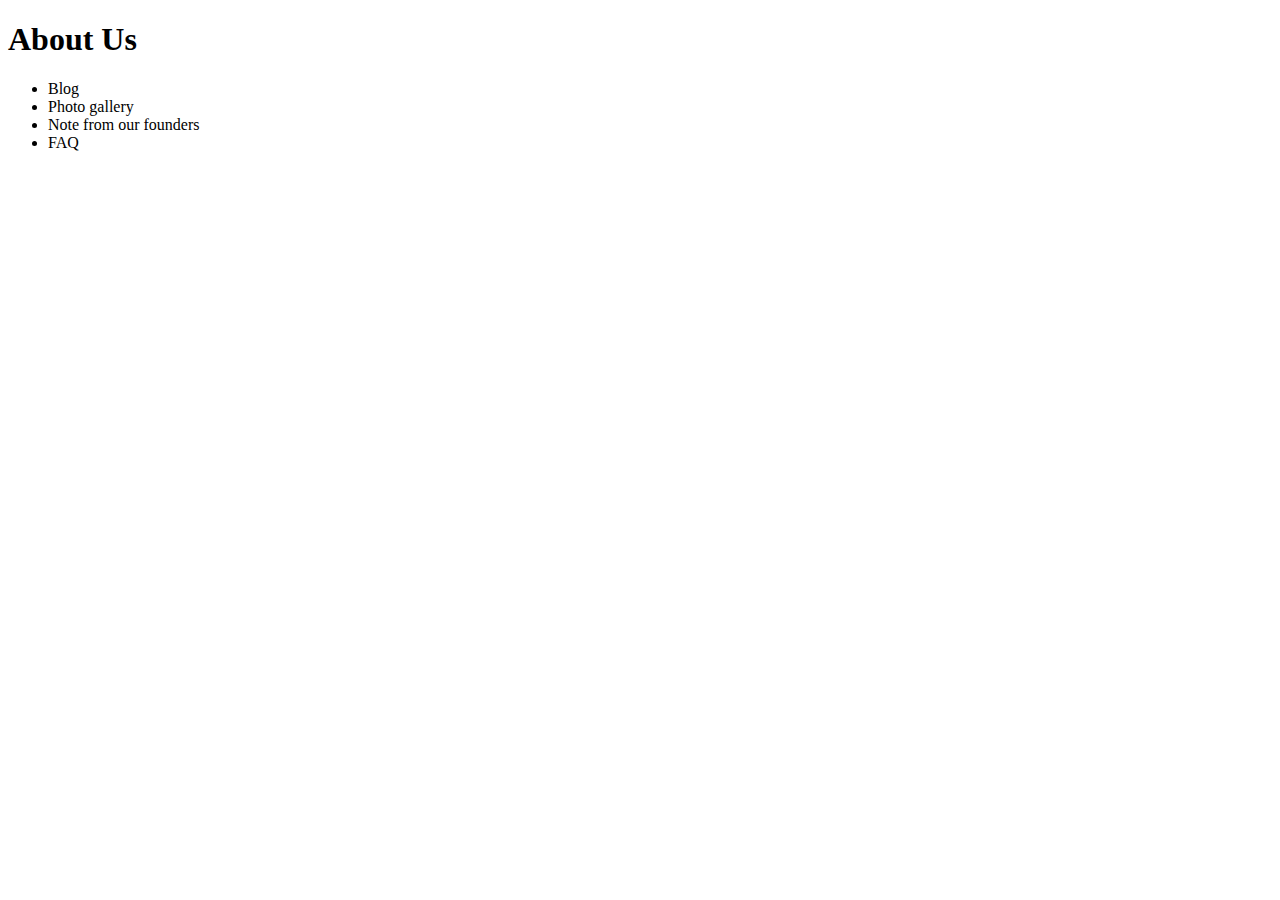
<file: about.html>
<!DOCTYPE html>
<html lang="en">
<head>
    <meta charset="UTF-8">
    <meta name="viewport" content="width=>, initial-scale=1.0">
    <title>Document</title>
</head>
<body>
    <h1>About Us</h1>
    <div>
        <ul>
            <li>Blog</li> 
            <li>Photo gallery</li> 
            <li>Note from our founders</li> 
            <li>FAQ</li> 
        </ul>
    </div>
</body>
</html>
</file>
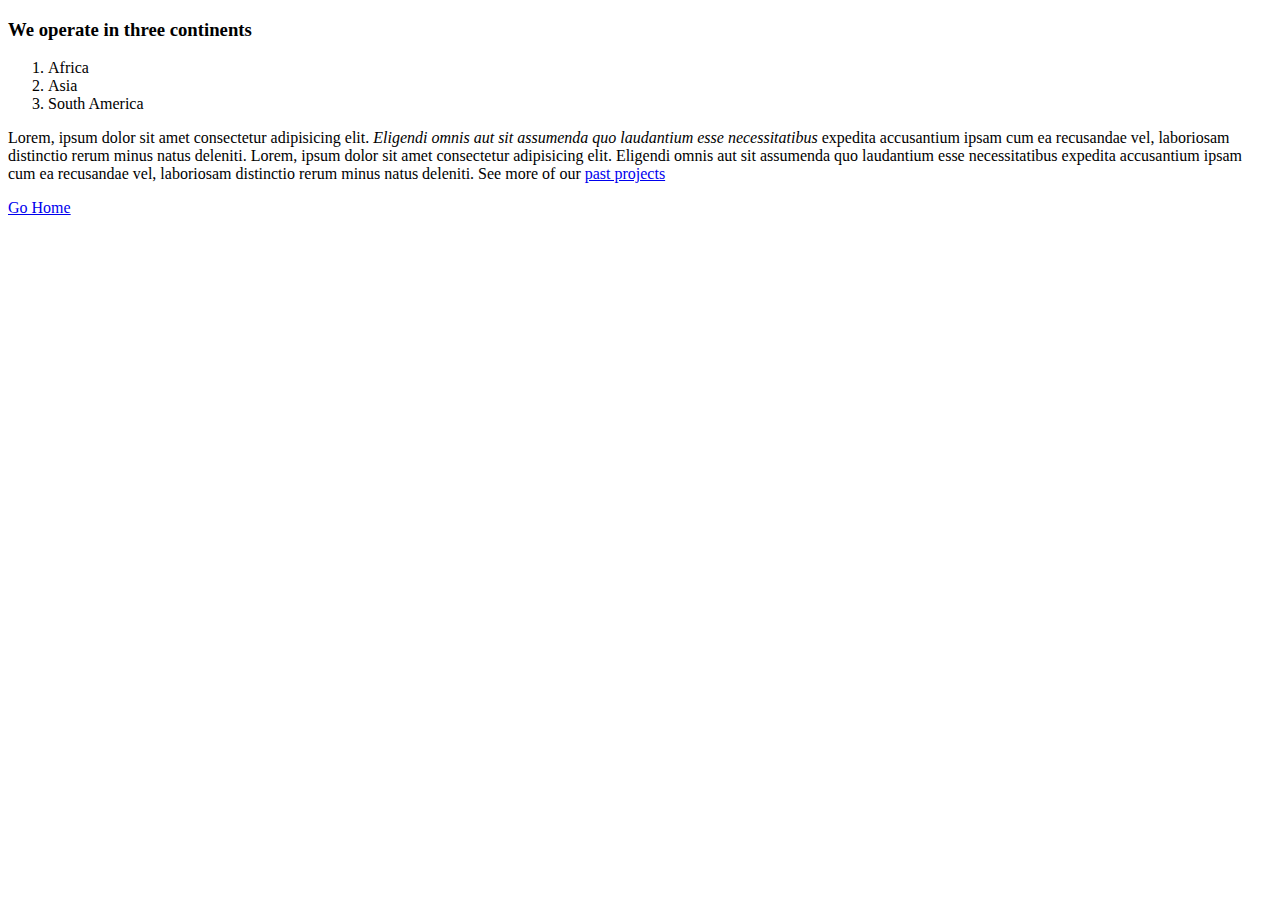
<file: Assignment-1/About STE MOVEMENT.html>
<!DOCTYPE html>
<html lang="en">
<head>
    <meta charset="UTF-8">
    <meta name="viewport" content="width=device-width, initial-scale=1.0">
    <title>Document</title>
</head>
<body>
    <div>
        <h3>We operate in three continents</h3>
        <ol>
            <li>Africa</li>
            <li>Asia</li>
            <li>South America</li>
        </ol>
        <P>

            Lorem, ipsum dolor sit amet consectetur adipisicing elit.
            <i>Eligendi omnis aut sit assumenda quo laudantium esse necessitatibus</i>
            expedita accusantium ipsam cum ea recusandae vel, laboriosam distinctio rerum minus natus deleniti.
            Lorem, ipsum dolor sit amet consectetur adipisicing elit.
            Eligendi omnis aut sit assumenda quo laudantium esse necessitatibus
            expedita accusantium ipsam cum ea recusandae vel, laboriosam distinctio rerum minus natus deleniti.
            See more of our <a href="Our Projects.html">past projects</a>
        </P>
    </div>
    <div>
        <a href="STE MOVEMENT.html">Go Home</a>
    </div>
</body>
</html>
</file>
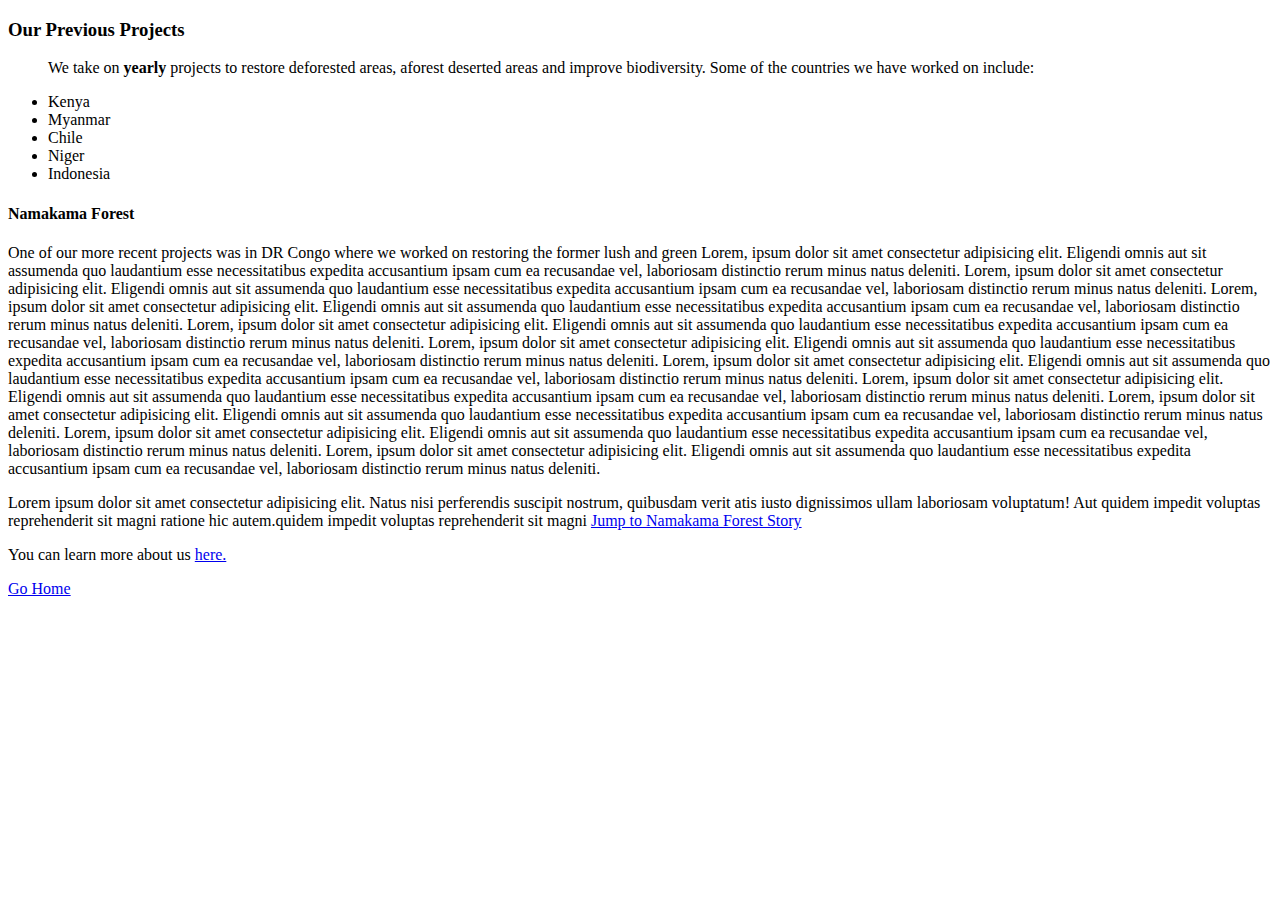
<file: Assignment-1/Our Projects.html>
<!DOCTYPE html>
<html lang="en">
<head>
    <meta charset="UTF-8">
    <meta name="viewport" content="width=device-width, initial-scale=1.0">
    <title>Document</title>
</head>
<body>
    <div>
        <h3>Our Previous Projects</h3>
        <ul>
         <p> 
          We take on <b>yearly</b> projects to restore deforested areas, aforest deserted areas and improve biodiversity. 
          Some of the countries we have worked on include:
         </p>
           <li>Kenya</li>
           <li>Myanmar</li>
           <li>Chile</li>
           <li>Niger</li>
           <li>Indonesia</li>
        </ul>
        <h4 id="section one">Namakama Forest</h4>
        <p>
            One of our more recent projects was in DR Congo where we worked on restoring the former lush and green
            Lorem, ipsum dolor sit amet consectetur adipisicing elit.
            Eligendi omnis aut sit assumenda quo laudantium esse necessitatibus
            expedita accusantium ipsam cum ea recusandae vel, laboriosam distinctio rerum minus natus deleniti.
            Lorem, ipsum dolor sit amet consectetur adipisicing elit.
            Eligendi omnis aut sit assumenda quo laudantium esse necessitatibus
            expedita accusantium ipsam cum ea recusandae vel, laboriosam distinctio rerum minus natus deleniti.
            Lorem, ipsum dolor sit amet consectetur adipisicing elit.
            Eligendi omnis aut sit assumenda quo laudantium esse necessitatibus
            expedita accusantium ipsam cum ea recusandae vel, laboriosam distinctio rerum minus natus deleniti.
            Lorem, ipsum dolor sit amet consectetur adipisicing elit.
            Eligendi omnis aut sit assumenda quo laudantium esse necessitatibus
            expedita accusantium ipsam cum ea recusandae vel, laboriosam distinctio rerum minus natus deleniti.
            Lorem, ipsum dolor sit amet consectetur adipisicing elit.
            Eligendi omnis aut sit assumenda quo laudantium esse necessitatibus
            expedita accusantium ipsam cum ea recusandae vel, laboriosam distinctio rerum minus natus deleniti.
            Lorem, ipsum dolor sit amet consectetur adipisicing elit.
            Eligendi omnis aut sit assumenda quo laudantium esse necessitatibus
            expedita accusantium ipsam cum ea recusandae vel, laboriosam distinctio rerum minus natus deleniti.
            Lorem, ipsum dolor sit amet consectetur adipisicing elit.
            Eligendi omnis aut sit assumenda quo laudantium esse necessitatibus
            expedita accusantium ipsam cum ea recusandae vel, laboriosam distinctio rerum minus natus deleniti.
            Lorem, ipsum dolor sit amet consectetur adipisicing elit.
            Eligendi omnis aut sit assumenda quo laudantium esse necessitatibus
            expedita accusantium ipsam cum ea recusandae vel, laboriosam distinctio rerum minus natus deleniti.
            Lorem, ipsum dolor sit amet consectetur adipisicing elit.
            Eligendi omnis aut sit assumenda quo laudantium esse necessitatibus
            expedita accusantium ipsam cum ea recusandae vel, laboriosam distinctio rerum minus natus deleniti.
            Lorem, ipsum dolor sit amet consectetur adipisicing elit.
            Eligendi omnis aut sit assumenda quo laudantium esse necessitatibus
            expedita accusantium ipsam cum ea recusandae vel, laboriosam distinctio rerum minus natus deleniti.
        </p>
    </div>
    <section>
        <p>
            Lorem ipsum dolor sit amet consectetur adipisicing elit.
            Natus nisi perferendis suscipit nostrum, quibusdam verit
            atis iusto dignissimos ullam laboriosam voluptatum! Aut 
            quidem impedit voluptas reprehenderit sit magni ratione 
            hic autem.quidem impedit voluptas reprehenderit sit magni
            <a href="#section one">Jump to Namakama Forest Story</a> 
        </p>
    </section>
    <div>
        <p>
            You can learn more about us <a href="About STE MOVEMENT.html">here.</a>
        </p>
    </div>
    <a href="STE MOVEMENT.html">Go Home</a>
</body>
</html>
</file>
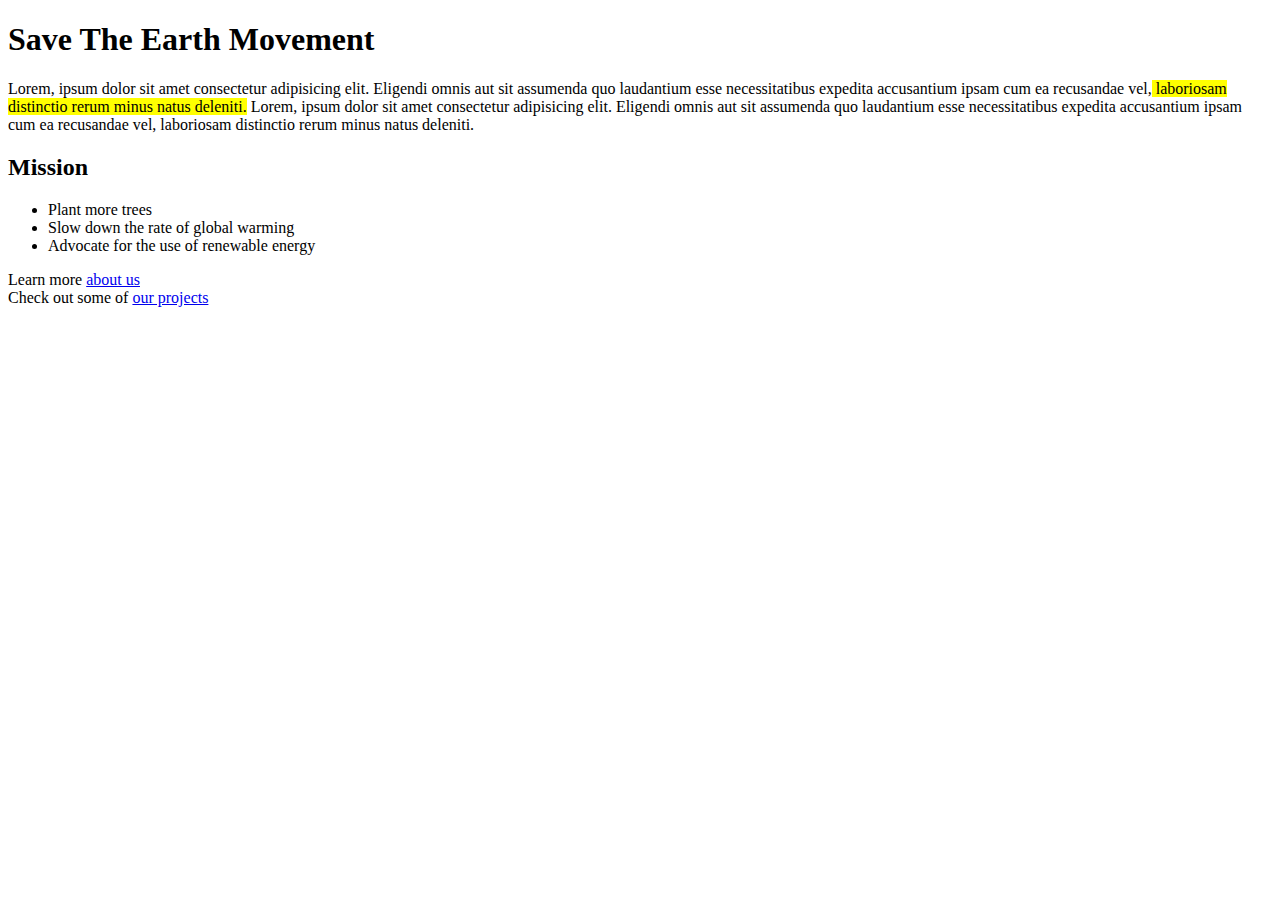
<file: Assignment-1/STE MOVEMENT.html>
<!DOCTYPE html>
<html lang="en">
<head>
    <meta charset="UTF-8">
    <meta name="viewport" content="width=device-width, initial-scale=1.0">
    <title>Document</title>
</head>
<body>
    <h1>Save The Earth Movement</h1>
    <div>
        <p>
            Lorem, ipsum dolor sit amet consectetur adipisicing elit.
            Eligendi omnis aut sit assumenda quo laudantium esse necessitatibus
            expedita accusantium ipsam cum ea recusandae vel,<mark> laboriosam distinctio rerum minus natus deleniti.</mark>
            Lorem, ipsum dolor sit amet consectetur adipisicing elit.
            Eligendi omnis aut sit assumenda quo laudantium esse necessitatibus
            expedita accusantium ipsam cum ea recusandae vel, laboriosam distinctio rerum minus natus deleniti.  
        </p>
    </div>
    <div>
        <h2>Mission</h2>
        <ul>
            <li>Plant more trees </li>
            <li>Slow down the rate of global warming </li>
            <li>Advocate for the use of renewable energy </li>
        </ul>
    </div>
    <div>
        <p>
            Learn more <a href="About STE MOVEMENT.html">about us</a>
        <br>
            Check out some of <a href="Our Projects.html">our projects</a>
        </p>
    </div>
</body>
</html>
</file>
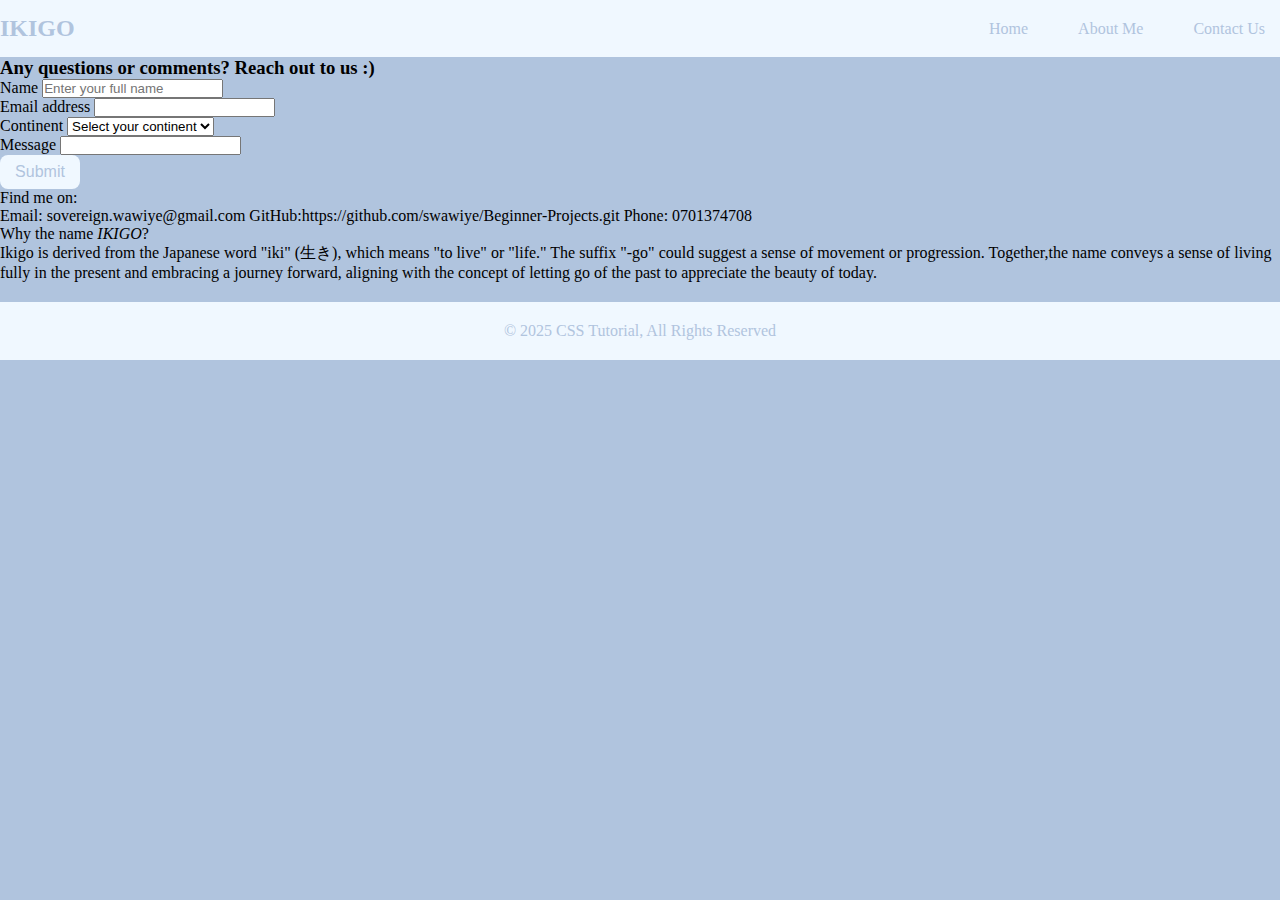
<file: Assignment-4/Contact Us.html>
<!DOCTYPE html>
<html lang="en">
<head>
    <meta charset="UTF-8">
    <meta name="viewport" content="width=device-width, initial-scale=1.0">
    <title>Document</title>
    <link rel="stylesheet" href="design.css">
</head>
<body>
    <nav class="navbar">
        <div class="container">
            <a href="#" class="logo">IKIGO</a>
            <br>
            <ul class="nav-links">
                <li> <a href="Home.html">Home</a> </li>
                <li> <a href="About Me.html">About Me</a> </li>
                <li> <a href="Contact Us.html">Contact Us</a> </li>
            </ul>
        </div>
    </nav>
    <p>
        <h3>Any questions or comments? Reach out to us :)</h3>
    </p>
    <form action="/submit" method="POST">
        <label for="name">Name</label>
        <input type="text" id="name" name="name" placeholder="Enter your full name">
        <br>
        <label for="email address">Email address</label>
        <input type="email address" id="email">
        <br>
        <label for="continent">Continent</label>
        <select name="continent" id="continent">
            <option value=" " disabled selected>Select your continent</option>
            <option value="africa ">Afrca</option>
            <option value="asia ">Asia</option>
            <option value="europe">Europe</option>
            <option value="north america">North America</option>
            <option value="south america">South America</option>
            <option value="antartica">Antartica</option>
            <option value="ocenia">Ocenia</option>
        </select>
        <br>
        <label for="message">Message</label>
        <input type="message" id="message">
        <br>
        <button type="submit" value="submit">Submit</button>
    </form>
        <p>
            Find me on:
            <ul>
                Email: sovereign.wawiye@gmail.com 
                GitHub:https://github.com/swawiye/Beginner-Projects.git 
                Phone: 0701374708
            </ul>        
        </p>
        <p>
            Why the name <i>IKIGO</i>?
            <br>
            Ikigo is derived from the Japanese word "iki" (生き), which means "to live" 
            or "life." The suffix "-go" could suggest a sense of movement or progression.
            Together,the name conveys a sense of living fully in the present and embracing
            a journey forward, aligning with the concept of letting go of the past to appreciate 
            the beauty of today.
        </p>
        <footer>
            <p>&copy; 2025 CSS Tutorial, All Rights Reserved</p>
        </footer>  
</body>
</html>
</file>
<file: Assignment-4/design.css>
* {
    padding: 0;
    margin: 0;
}
body {
    font-family: Georgia, 'Times New Roman', Times, serif;
    text-decoration-color: lightsteelblue;
    background-color: lightsteelblue;
}
.navbar {
    background-color: aliceblue;
    padding: 15px 0;
}
.navbar .container {
    display: flex;
    justify-content: space-between;
    align-items: center;
}
.navbar .container a[href="#"] {
    text-decoration: lightsteelblue;
}
.nav-links {
    list-style: none;
    display: flex;
    gap: 20px;
}
.nav-links li {
    display: inline-block;
    position: relative;
}
.nav-links li a {
    color: lightsteelblue;
    text-decoration: none;
    padding: 10px 15px;
}
/* underline effect */
.nav-links li a::after {
    content: "";
    position: absolute;
    left: 50%;
    bottom: 0;
    width: 0; height: 2px;
    background: lightsteelblue;
    transition: width 0.5s ease, left 0.5s ease;
}
/* hover effect */
.nav-links li a:hover::after {
    width: 100%;
    left: 0;
}
/*styling the logo*/
.logo {
    font-size: 24px;
    color: lightsteelblue;
    font-weight: bold;
    text-decoration: wavy;
}
/*styling the table*/
table{
    width:100%;
    border-collapse: collapse;
    margin: 20px 0;
}
th, td {
    border: 1px solid white;
    padding: 10px;
    text-align: center;
}
button {
    padding: 8px;
    background: aliceblue;
    color: lightsteelblue;
    border: none;
    border-radius: 8px;
    cursor: pointer;
    font-size: 16px;
    width: 80px;
}
/* hover effect */
button:hover {
    background: whitesmoke;
}
/*styling the footer*/
footer {
    text-align: center;
    background: aliceblue;
    color: lightsteelblue;
    padding: 20px;
    margin-top: 20px;
}
</file>
